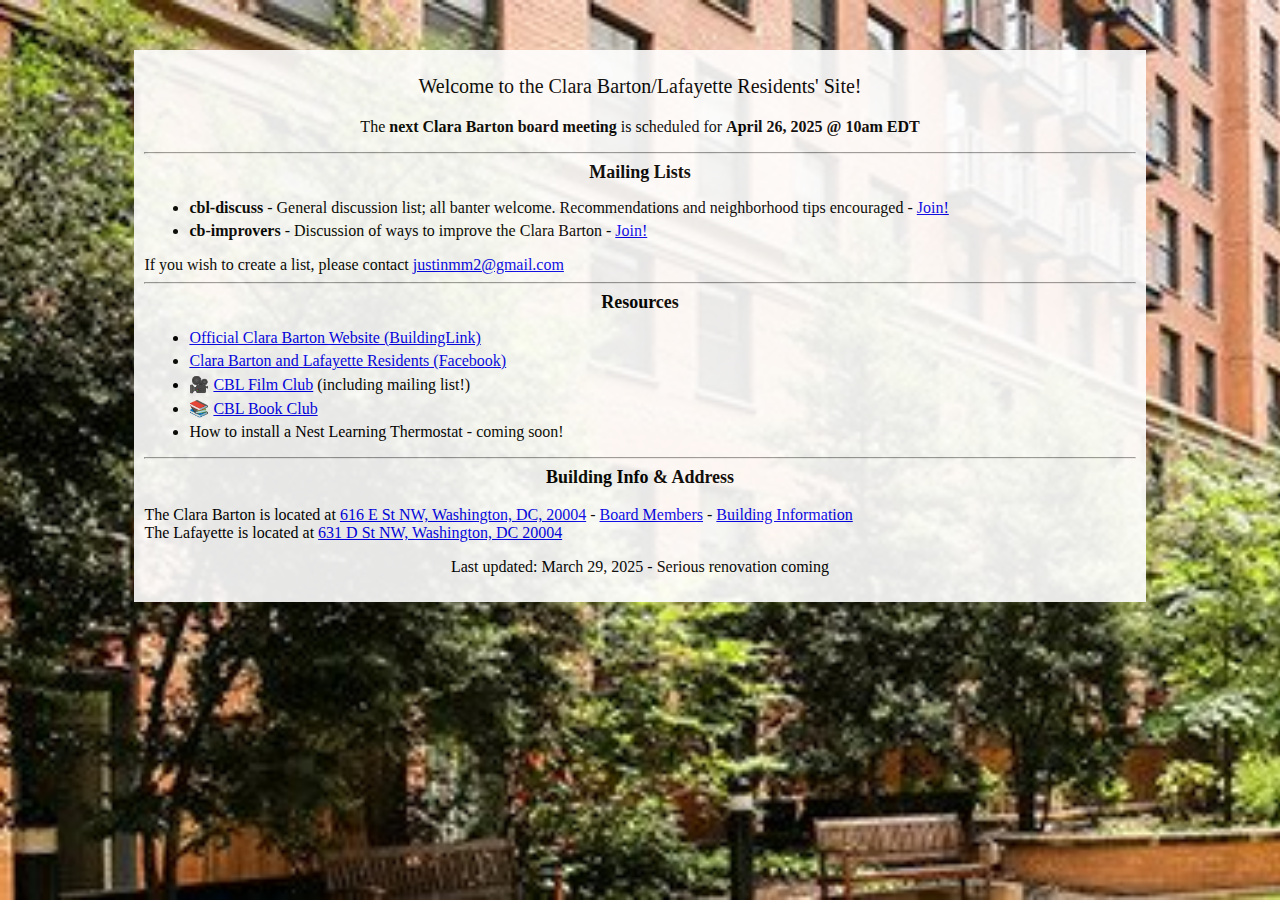
<file: ansible/roles/www.cblresidents.com/pages/index.html>
<html>
	<head>

<!-- Global site tag (gtag.js) - Google Analytics -->
<script async src="https://www.googletagmanager.com/gtag/js?id=UA-121533288-1"></script>
<script>
  window.dataLayer = window.dataLayer || [];
  function gtag(){dataLayer.push(arguments);}
  gtag('js', new Date());

  gtag('config', 'UA-121533288-1');
<meta name="google-site-verification" content="2zjfArGrbWL20__Ey_hn09LQNlPSUxGAKtSMoxa84dE" />
</script>

		<title>Clara Barton/Lafayette Residents' Site</title>
		<link rel="stylesheet" href="site.css">
	</head>

	<body>

		<div class="bigbox" style="opacity: 0.90;">
			<p style="font-size: 125%; text-align: center;">
			Welcome to the Clara Barton/Lafayette Residents' Site!
			</p>

			<p style="text-align: center;">
			The <b>next Clara Barton board meeting</b> is scheduled for <b>April 26, 2025 @ 10am EDT</b>
			</p>

			<hr>

			<div class="header">
			Mailing Lists
			</div>

			<p>

			<ul>
				<li><b>cbl-discuss</b> - General discussion list; all banter welcome. Recommendations and neighborhood tips encouraged - <a href="mailto:justinmm2@gmail.com?subject='cbl-discuss add request?body=Please add me to the cb-general list, my unit is ____'">Join!</a></li>
				<li><b>cb-improvers</b> - Discussion of ways to improve the Clara Barton - <a href="mailto:justinmm2@gmail.com?subject='cb-improvers add request?body=Please add me to the cb-improvers list, my unit is ____'">Join!</a></li>
<!--
				<li>cb-filmclub: Discussion list for the Clara Barton Film Club - <a href="mailto:justin@cblresidents.com?subject='cb-filmclub add request?body=Please add me to the cb-filmclub list, my unit is____'">Join!</a></li>
-->
			</ul>
			If you wish to create a list, please contact <a href="mailto:justinmm2@gmail.com">justinmm2@gmail.com</a>

			<hr>

			<div class="header">
			Resources
			</div>

			<ul>
				<li><a href="https://theclarabartoncondo.buildinglink.com">Official Clara Barton Website (BuildingLink)</a></li>
				<li><a href="https://www.facebook.com/ClaraBartonAndLafayetteCondoDC">Clara Barton and Lafayette Residents (Facebook)</a>
				<li>&#127909; <a href="https://linktr.ee/FilmClubCBL">CBL Film Club</a> (including mailing list!)
                                <li>&#128218; <a href="https://www.facebook.com/events/clara-barton-lafayette-condo-residents-washington-dc/cbl-book-club/188022032406204/">CBL Book Club</a></li>
				<li>How to install a Nest Learning Thermostat - coming soon!</li>
			</ul>

			<hr>

                        <div class="header">
                        Building Info & Address
                        </div>
                        <br>
                        The Clara Barton is located at <a href="https://www.google.com/maps/place/616+E+St+NW,+Washington,+DC+20004/@38.8958723,-77.0237719,17z/data=!3m1!4b1!4m6!3m5!1s0x89b7b78fc5051bcd:0x312babb27db4145d!8m2!3d38.8958682!4d-77.0211916!16s%2Fg%2F11c2fznw1l?entry=ttu">616 E St NW, Washington, DC, 20004</a> - <a href="cbboard.html">Board Members</a> - <a href="cbbuilding.html">Building Information</a>
                        <br>
                        The Lafayette is located at <a href="https://www.google.com/maps/place/631+D+St+NW,+Washington,+DC+20004/@38.8950586,-77.0237628,17z/data=!3m1!4b1!4m6!3m5!1s0x89b7b78ffa58507d:0x4db2f55f4fb46c7!8m2!3d38.8950545!4d-77.0211825!16s%2Fg%2F11c21r8_pk?entry=ttu">631 D St NW, Washington, DC 20004</a>
                        <br>

			<p style="text-align: center;">
			Last updated: March 29, 2025 - Serious renovation coming
			</p>
		</div>

	</body>

</html>
</file>
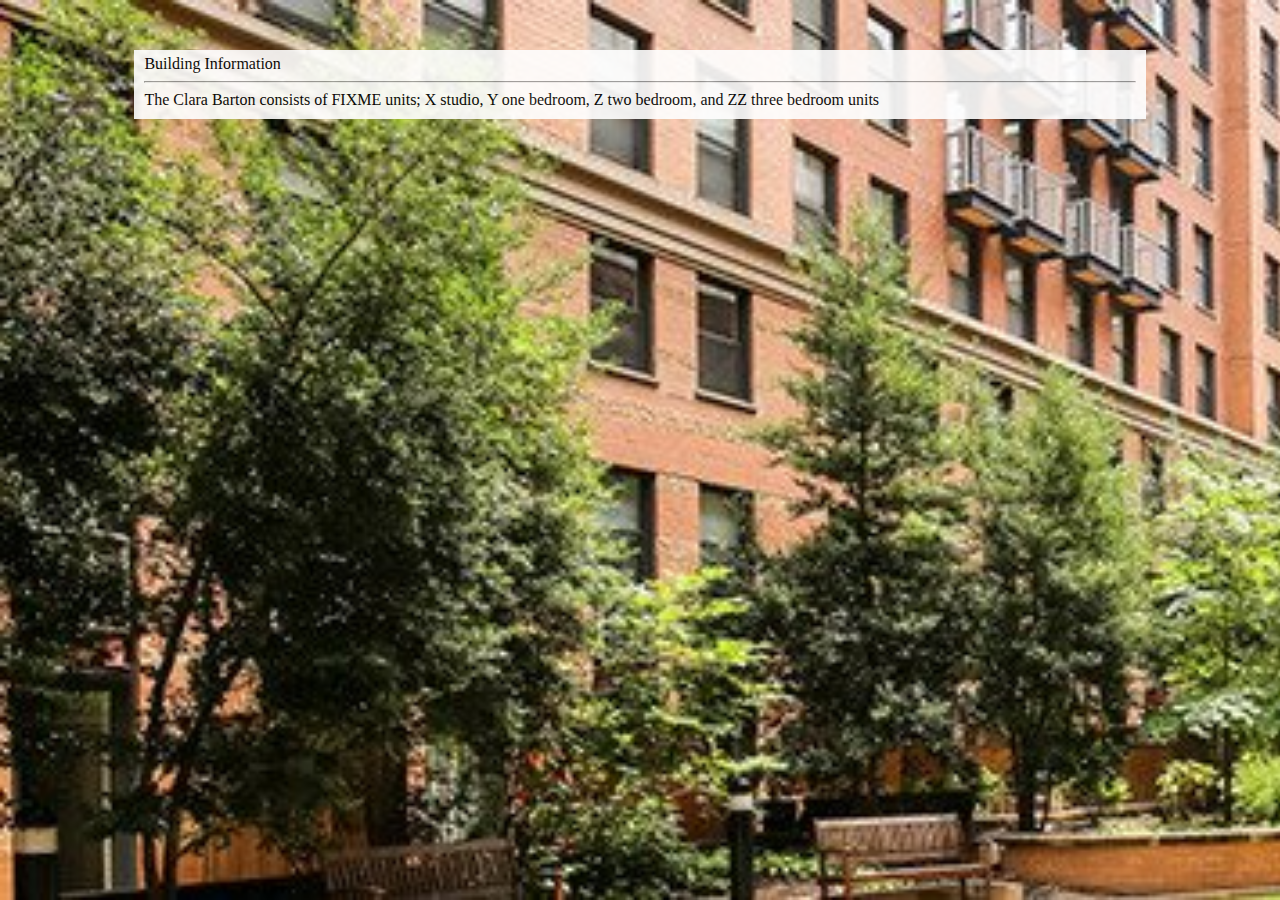
<file: ansible/roles/www.cblresidents.com/pages/buildinginfo.html>
<html>
        <head>

<!-- Global site tag (gtag.js) - Google Analytics -->
<script async src="https://www.googletagmanager.com/gtag/js?id=UA-121533288-1"></script>
<script>
  window.dataLayer = window.dataLayer || [];
  function gtag(){dataLayer.push(arguments);}
  gtag('js', new Date());

  gtag('config', 'UA-121533288-1');
<meta name="google-site-verification" content="2zjfArGrbWL20__Ey_hn09LQNlPSUxGAKtSMoxa84dE" />
</script>

                <title>Clara Barton/Lafayette Residents' Site</title>
                <link rel="stylesheet" href="site.css">
        </head>

        <body>

                <div class="bigbox" style="opacity: 0.90;">
		Building Information
		<hr>
		The Clara Barton consists of FIXME units; X studio, Y one bedroom, Z two bedroom, and ZZ three bedroom units
		</div>
	</body>
</html>
</file>
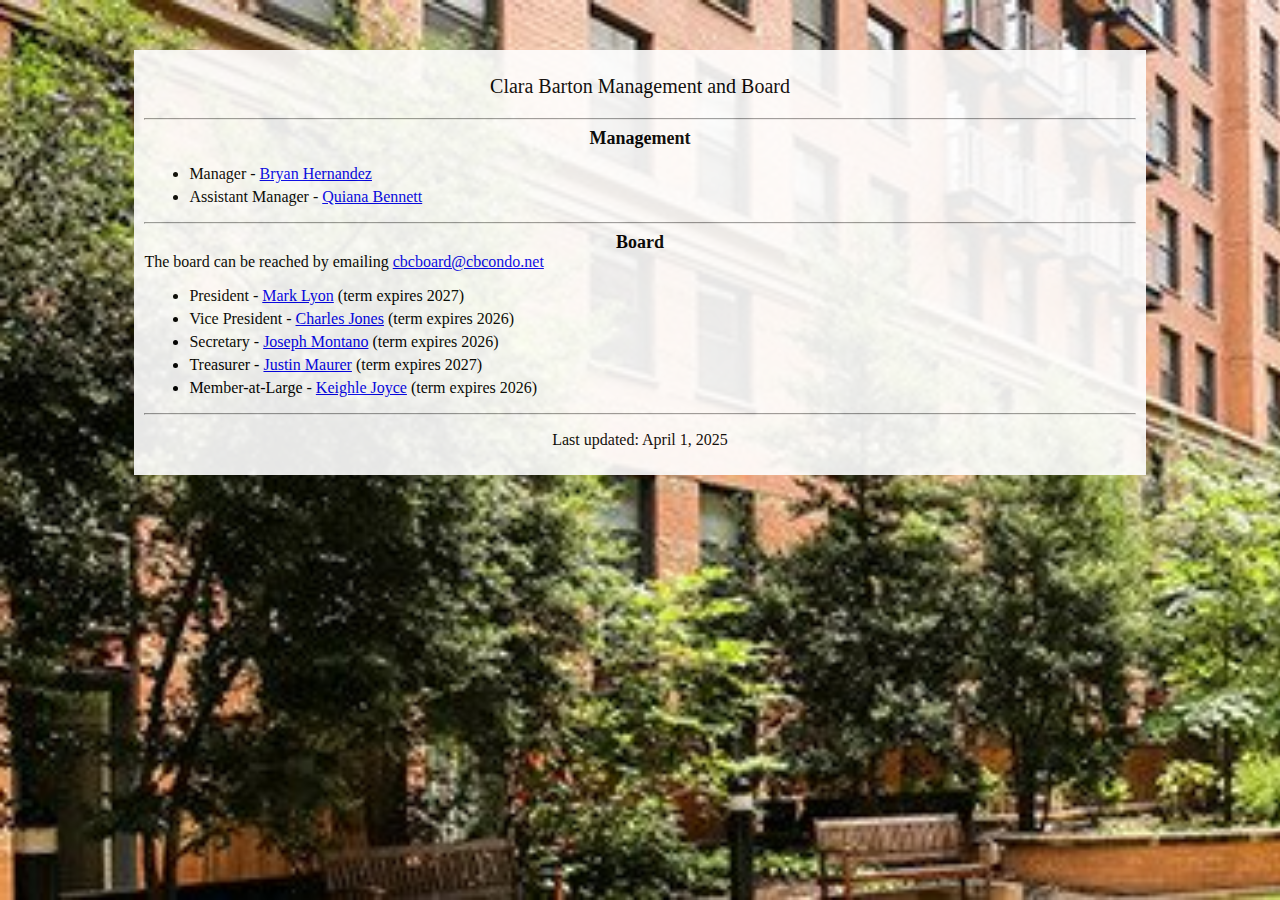
<file: ansible/roles/www.cblresidents.com/pages/cbboard.html>
<html>
	<head>

<!-- Global site tag (gtag.js) - Google Analytics -->
<script async src="https://www.googletagmanager.com/gtag/js?id=UA-121533288-1"></script>
<script>
  window.dataLayer = window.dataLayer || [];
  function gtag(){dataLayer.push(arguments);}
  gtag('js', new Date());

  gtag('config', 'UA-121533288-1');
<meta name="google-site-verification" content="2zjfArGrbWL20__Ey_hn09LQNlPSUxGAKtSMoxa84dE" />
</script>

		<title>Clara Barton Management and Board</title>
		<link rel="stylesheet" href="site.css">
	</head>

	<body>

		<div class="bigbox" style="opacity: 0.90;">
			<p style="font-size: 125%; text-align: center;">
			Clara Barton Management and Board
			</p>

			<hr>

			<div class="header">
			Management
			</div>

                        <p>
                        	<ul>
                       			<li>Manager - <a href="manager@cbcondo.net">Bryan Hernandez</a></li>
					<li>Assistant Manager - <a href="mailto:assistantmanager@cbcondo.net">Quiana Bennett</a>
				</ul>
			 
			<hr>
                       
			<div class="header">
			Board
			</div>

			The board can be reached by emailing <a href="cbcboard@cbcondo.net">cbcboard@cbcondo.net</a>
			<br>

                        <ul>
                        	<li>President - <a href="mailto:lyon@cbcondo.net">Mark Lyon</a> (term expires 2027)</li>
                        	<li>Vice President - <a href="mailto:jones@cbcondo.net">Charles Jones</a> (term expires 2026)</li>
                        	<li>Secretary - <a href="mailto:montano@cbcondo.net">Joseph Montano</a> (term expires 2026)</li>
                        	<li>Treasurer - <a href="mailto:maurer@cbcondo.net">Justin Maurer</a> (term expires 2027)</li>
                        	<li>Member-at-Large - <a href="joyce@cbcondo.net">Keighle Joyce</a> (term expires 2026)</li>
			</ul>


                        <hr>

			<p style="text-align: center;">
			Last updated: April 1, 2025
			</p>
		</div>

	</body>

</html>
</file>
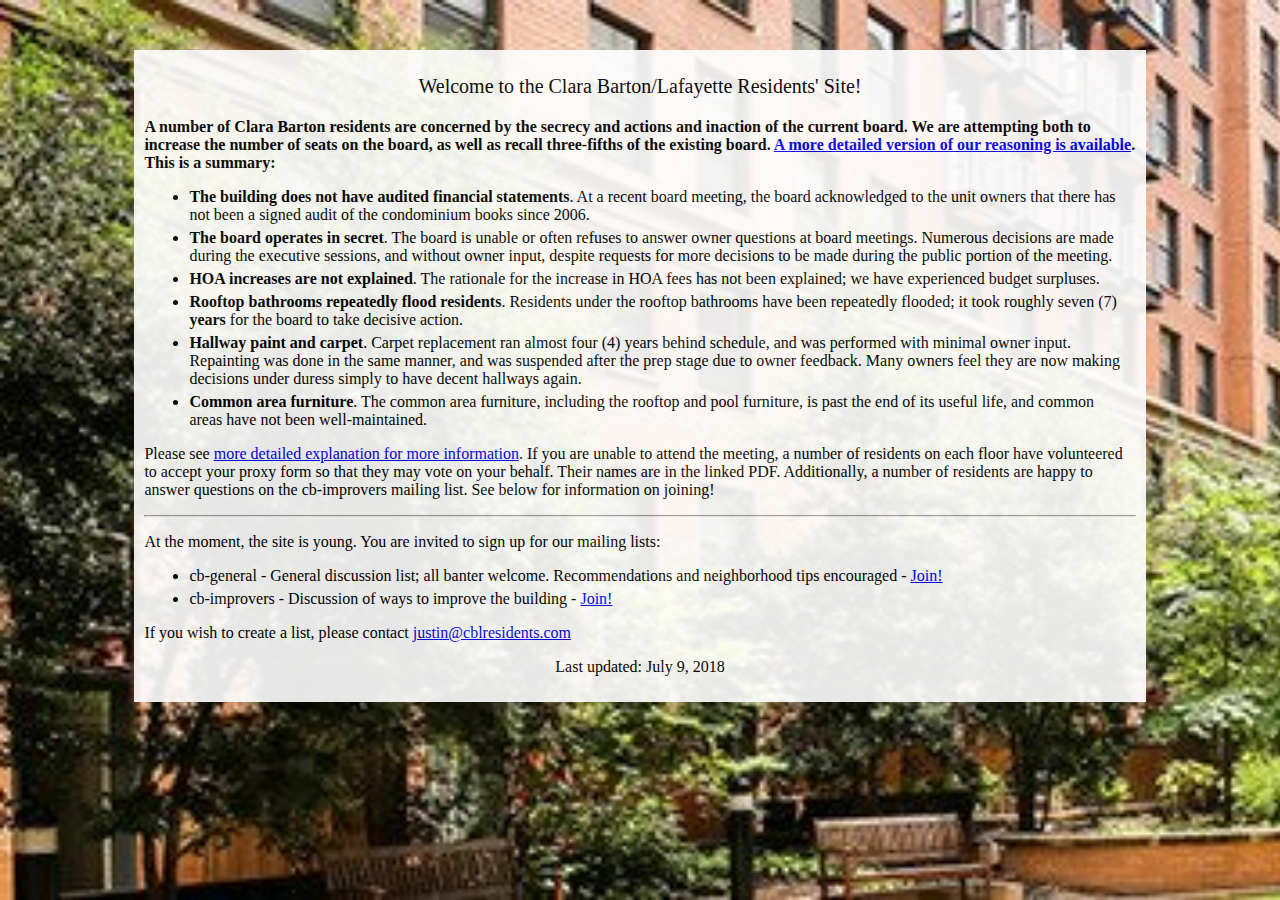
<file: ansible/roles/www.cblresidents.com/pages/secretindex.html>
<html>
	<head>

<!-- Global site tag (gtag.js) - Google Analytics -->
<script async src="https://www.googletagmanager.com/gtag/js?id=UA-121533288-1"></script>
<script>
  window.dataLayer = window.dataLayer || [];
  function gtag(){dataLayer.push(arguments);}
  gtag('js', new Date());

  gtag('config', 'UA-121533288-1');
<meta name="google-site-verification" content="2zjfArGrbWL20__Ey_hn09LQNlPSUxGAKtSMoxa84dE" />
</script>

		<link rel="stylesheet" href="site.css">
	</head>

	<body>

		<div class="bigbox" style="opacity: 0.90;">
			<p style="font-size: 125%; text-align: center;">
			Welcome to the Clara Barton/Lafayette Residents' Site!
			</p>

			<p>
			<b>A number of Clara Barton residents are concerned by the secrecy and actions and inaction of the current board. We are attempting both to increase the number of seats on the board, as well as recall three-fifths of the existing board. <a href="proxyletter.pdf">A more detailed version of our reasoning is available</a>. This is a summary:</b>
			<p>
			<ul>
				<li><b>The building does not have audited financial statements</b>. At a recent board meeting, the board acknowledged to the unit owners that there has not been a signed audit of the condominium books since 2006.</li>
				<li><b>The board operates in secret</b>. The board is unable or often refuses to answer owner questions at board meetings. Numerous decisions are made during the executive sessions, and without owner input, despite requests for more decisions to be made during the public portion of the meeting.</li>
				<li><b>HOA increases are not explained</b>. The rationale for the increase in HOA fees has not been explained; we have experienced budget surpluses.</li>
				<li><b>Rooftop bathrooms repeatedly flood residents</b>. Residents under the rooftop bathrooms have been repeatedly flooded; it took roughly seven (7) <b>years</b> for the board to take decisive action.</li>
				<li><b>Hallway paint and carpet</b>. Carpet replacement ran almost four (4) years behind schedule, and was performed with minimal owner input. Repainting was done in the same manner, and was suspended after the prep stage due to owner feedback. Many owners feel they are now making decisions under duress simply to have decent hallways again.</li>
				<li><b>Common area furniture</b>. The common area furniture, including the rooftop and pool furniture, is past the end of its useful life, and common areas have not been well-maintained.
				</ul>
			Please see <a href="proxyletter.pdf">more detailed explanation for more information</a>. If you are unable to attend the meeting, a number of residents on each floor have volunteered to accept your proxy form so that they may vote on your behalf. Their names are in the linked PDF. Additionally, a number of residents are happy to answer questions on the cb-improvers mailing list. See below for information on joining!
			</p>

			<hr>

			<p>
			At the moment, the site is young. You are invited to sign up for our mailing lists:
			</p>

			<ul>
				<li>cb-general - General discussion list; all banter welcome. Recommendations and neighborhood tips encouraged - <a href="mailto:justin@cblresidents.com?subject='cb-general add request?body=Please add me to the cb-general list, my unit is ____'">Join!</a></li>
				<li>cb-improvers - Discussion of ways to improve the building - <a href="mailto:justin@cblresidents.com?subject='cb-improvers add request?body=Please add me to the cb-improvers list, my unit is ____'">Join!</a></li>
<!--
				<li>cb-filmclub: Discussion list for the Clara Barton Film Club - <a href="mailto:justin@cblresidents.com?subject='cb-filmclub add request?body=Please add me to the cb-filmclub list, my unit is____'">Join!</a></li>
-->
			</ul>
			If you wish to create a list, please contact <a href="mailto:justin@cblresidents.com">justin@cblresidents.com</a>
			<p style="text-align: center;">
			Last updated: July 9, 2018
			</p>
		</div>

	</body>

</html>
</file>
<file: ansible/roles/www.cblresidents.com/pages/site.css>
body {
	background-image: url("background.jpg");
	background-size: cover;
}

.bigbox {
	background-color: #ffffff;
	margin: 50px 10% 10% 10%;
	padding-bottom: 10px;
	padding-left: 10px;
	padding-right: 10px;
	padding-top: 5px;
}

li {
	margin: 5px;
}

.header {
	font-size: large;
	font-weight: bold;
	text-align: center;
}
</file>
